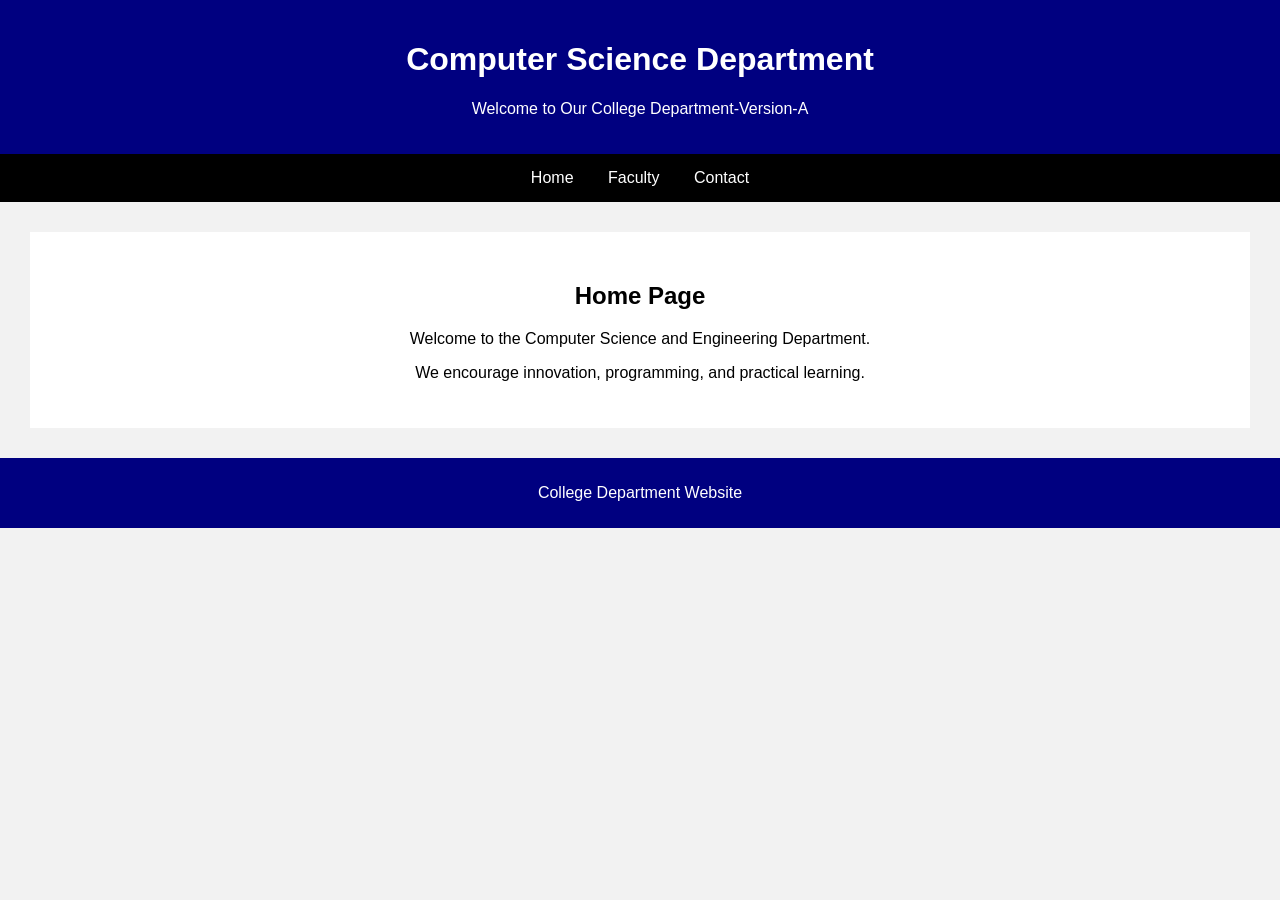
<file: index.html>
<!DOCTYPE html>

<html>
<head>
    <title>College Department Website</title>
    <link rel="stylesheet" href="style.css">
</head>
<body>
    <header>
        <h1>Computer Science Department</h1>
        <p>Welcome to Our College Department-Version-A</p>
    </header>


<nav>
    <a href="index.html">Home</a>
    <a href="faculty.html">Faculty</a>
    <a href="contact.html">Contact</a>
</nav>

<section>
    <h2>Home Page</h2>
    <p>Welcome to the Computer Science and Engineering Department.</p>
    <p>We encourage innovation, programming, and practical learning.</p>
</section>

<footer>
    <p>College Department Website</p>
</footer>


</body>
</html>
</file>
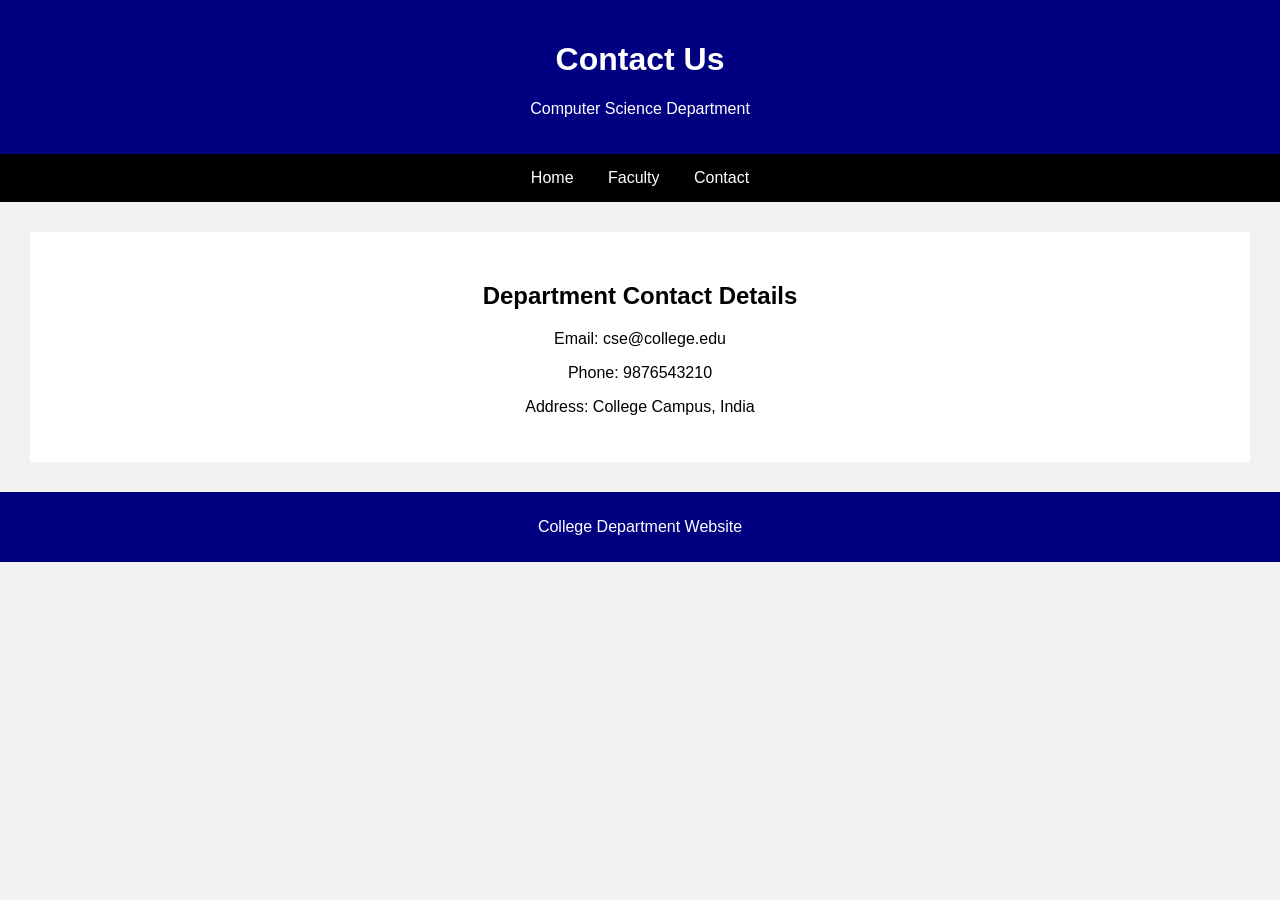
<file: contact.html>
<!DOCTYPE html>

<html>
<head>
    <title>Contact Page</title>
    <link rel="stylesheet" href="style.css">
</head>
<body>
    <header>
        <h1>Contact Us</h1>
        <p>Computer Science Department</p>
    </header>


<nav>
    <a href="index.html">Home</a>
    <a href="faculty.html">Faculty</a>
    <a href="contact.html">Contact</a>
</nav>

<section>
    <h2>Department Contact Details</h2>
    <p>Email: cse@college.edu</p>
    <p>Phone: 9876543210</p>
    <p>Address: College Campus, India</p>
</section>

<footer>
    <p>College Department Website</p>
</footer>
</body>
</html>
</file>
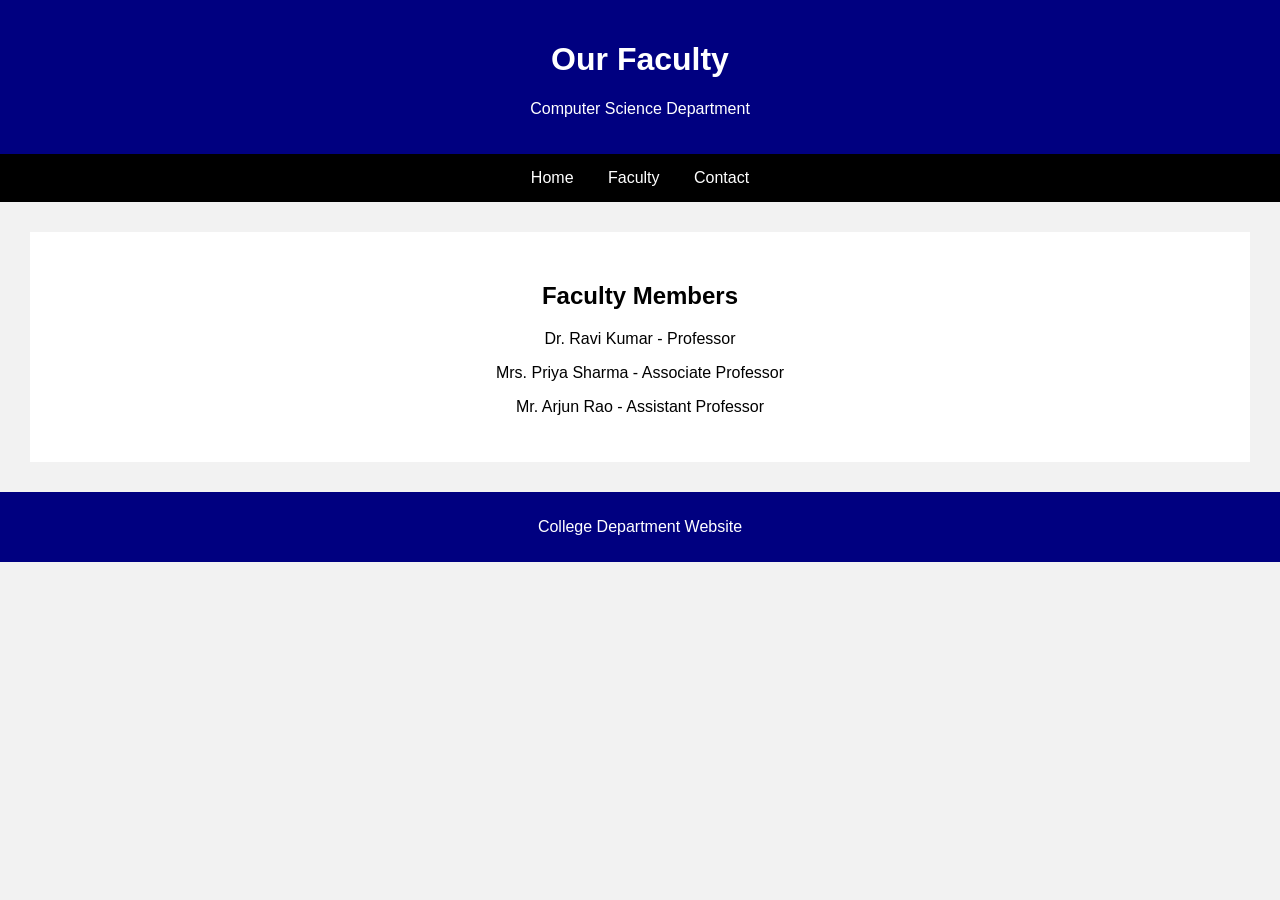
<file: faculty.html>
<!DOCTYPE html>

<html>
<head>
    <title>Faculty Page</title>
    <link rel="stylesheet" href="style.css">
</head>
<body>
    <header>
        <h1>Our Faculty</h1>
        <p>Computer Science Department</p>
    </header>


<nav>
    <a href="index.html">Home</a>
    <a href="faculty.html">Faculty</a>
    <a href="contact.html">Contact</a>
</nav>

<section>
    <h2>Faculty Members</h2>
    <p>Dr. Ravi Kumar - Professor</p>
    <p>Mrs. Priya Sharma - Associate Professor</p>
    <p>Mr. Arjun Rao - Assistant Professor</p>
</section>

<footer>
    <p>College Department Website</p>
</footer>


</body>
</html>
</file>
<file: style.css>
body {
font-family: Arial, sans-serif;
margin: 0;
background-color: #f2f2f2;
text-align: center;
}

header {
background-color: navy;
color: white;
padding: 20px;
}

nav {
background-color: black;
padding: 15px;
}

nav a {
color: white;
margin: 15px;
text-decoration: none;
}

section {
background-color: white;
margin: 30px;
padding: 30px;
}

footer {
background-color: navy;
color: white;
padding: 10px;
}
</file>
